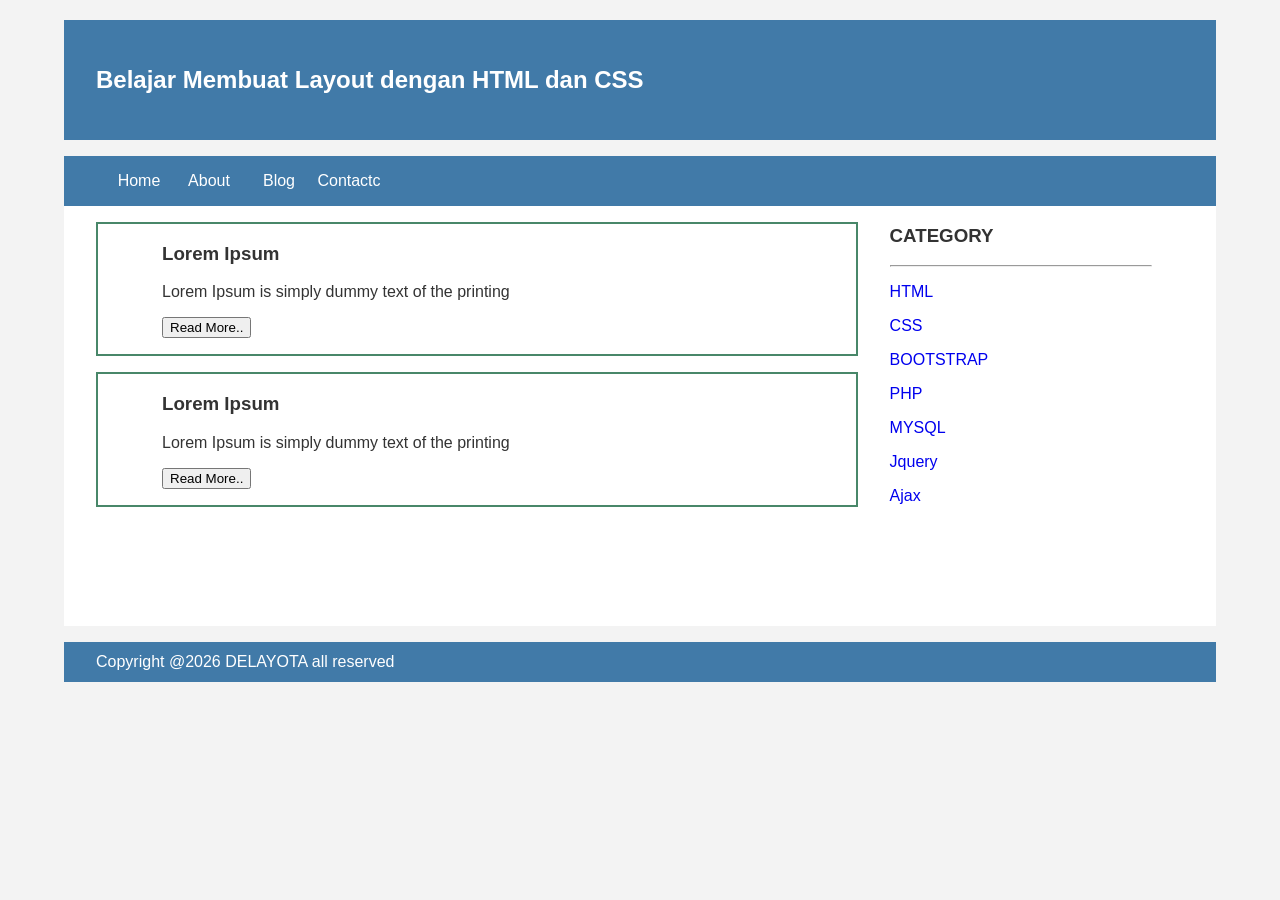
<file: index.html>
<!DOCTYPE html>
<html >
<head>
    <title>Belajar HTML</TITLE>
    <link rel="stylesheet" href="style.css">
</head> 
<body> 
    <div class="header">
        <div class="jarak">
            <h2>Belajar Membuat Layout dengan HTML dan CSS</h2>
        </div>
    </div>
    <div class="menu">
        <ul>
            <li><a href="#">Home</a></li>
            <li><a href="#">About</a></li>
            <li><a href="#">Blog</a></li>
            <li><a href="#">Contactc</a></li>
        </ul>
    </div>
    <div class="content">
            <div class="jarak">
                    <!-- kiri -->
                    <div class="kiri">
                            <!-- blog -->
                            <div class="border">
                                    <div class="jarak">
                                            <h3>Lorem Ipsum</h3>
                                            <p>Lorem Ipsum is simply dummy text of the printing</p>
                                            <button class="btn">Read More..</button>
                                    </div>
                            </div>
                            <!-- end blog -->
                            <!-- blog -->
                            <div class="border">
                                    <div class="jarak">
                                            <h3>Lorem Ipsum</h3>
                                            <p>Lorem Ipsum is simply dummy text of the printing</p>
                                            <button class="btn">Read More..</button>
                                    </div>
                            </div>
                            <!-- end blog -->
                    </div>
                    <!-- kiri -->  
                    <!-- kanan -->
                    <div class="kanan">
                            <div class="jarak">
                                    <h3>CATEGORY</h3>
                                    <hr/>
                                    <p><a href="#" class="undecor">HTML</a></p>
                                    <p><a href="#" class="undecor">CSS</a></p>
                                    <p><a href="#" class="undecor">BOOTSTRAP</a></p>
                                    <p><a href="#" class="undecor">PHP</a></p>
                                    <p><a href="#" class="undecor">MYSQL</a></p>
                                    <p><a href="#" class="undecor">Jquery</a></p>
                                    <p><a href="#" class="undecor">Ajax</a></p>
                            </div>
                    </div>
                    <!-- kanan -->
            </div>
    </div>
    <div class="footer">
            <div class="jarak">
                    <p>Copyright @2026 DELAYOTA all reserved</p>
            </div>
    </div>
</file>
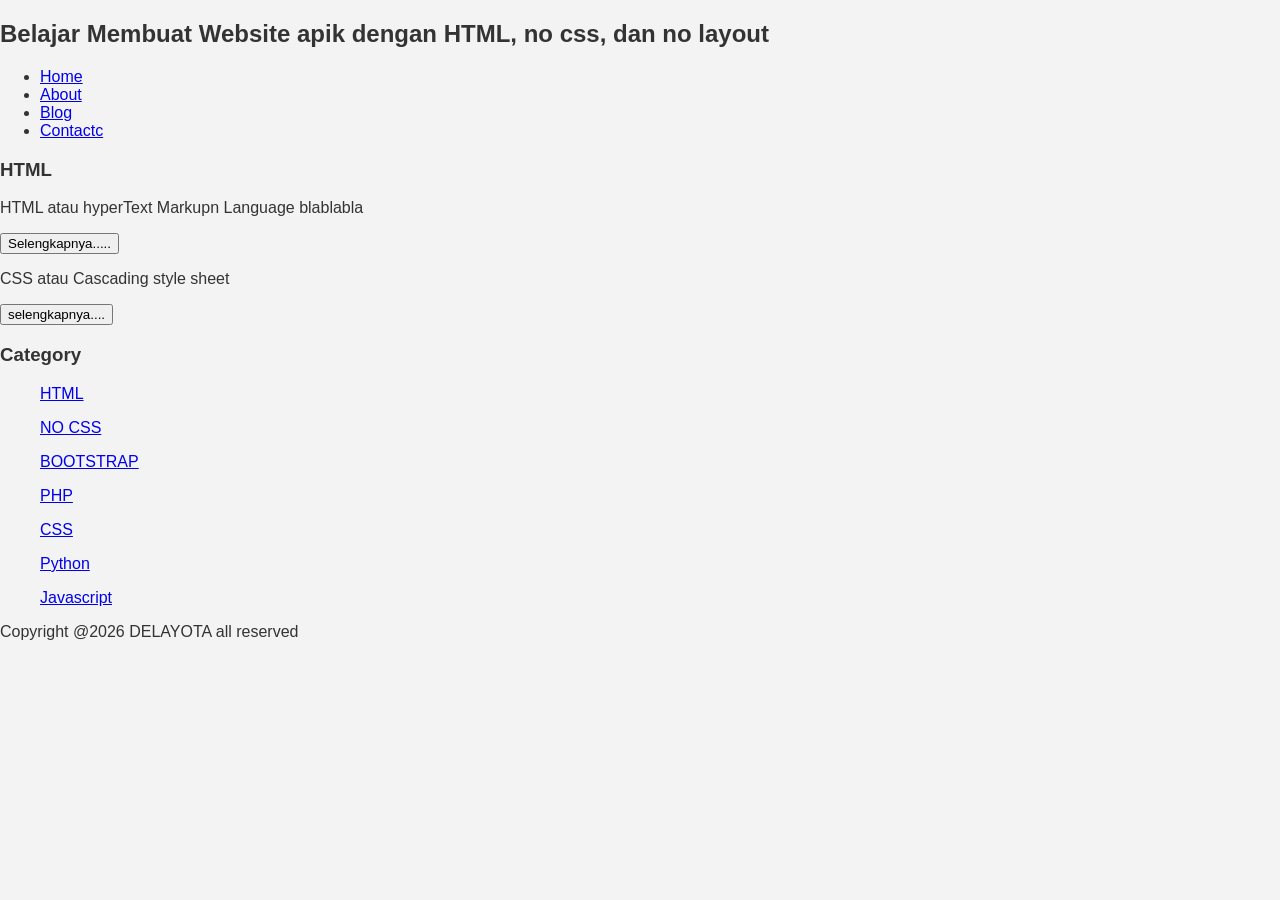
<file: about.html>
<!DOCTYPE html>
<html >
    <head>
        <title>Belajar HTML</TITLE>
        <link rel="stylesheet" href="style.css">
   </head>   
   <body bgcolor=ADD8E6>
    <h2>Belajar Membuat Website apik dengan HTML, no css, dan no layout</h2>
     <ul>
       <li><a href="index.html">Home</a></li>
       <li><a href="about.html">About</a></li>
       <li><a href="#">Blog</a></li>
       <li><a href="#">Contactc</a></li>
     </ul>
       <h3>HTML</h3>

       <p>HTML atau hyperText Markupn Language blablabla</p>
       <button>Selengkapnya.....</button>
       <p>CSS atau Cascading style sheet</p>
       <button>selengkapnya....</button>


     <h3>Category</h3>
     <ul>  
       <p><a href="#" >HTML</a></p>
       <p><a href="#" >NO CSS</a></p>
       <p><a href="#" >BOOTSTRAP</a></p>
       <p><a href="#" >PHP</a></p>
       <p><a href="#" >CSS</a></p>
       <p><a href="#" >Python</a></p>
       <p><a href="#" >Javascript</a></p>
     </ul>
       <p>Copyright @2026 DELAYOTA all reserved</p>
    </body>
</html>
</file>
<file: style.css>
body{
    background:#f3f3f3;
    color:#333;
    width:100%;
    font-family:sans-serif;
    margin:0 auto;
}

.header{
    width:90%;
    margin:auto;
    height:120px;
    line-height:120px;
    background:#417aa8;
    color:#fff;
}

.jarak{
    padding:0 2pc;
}

.menu{
    background-color:#417aa8;
    height:50px;
    line-height:50px;
    position:relative;
    width:90%;
    margin:0 auto;
    padding:0 auto;
}

.menu ul {
     list-style:none;
}

.menu ul li a {
    float:left;
    width:70px;
    display:block;
    text-align:center;
    color:#FFF;
    text-decoration:none;
}

.menu ul li a:hover {
    background-color:#4b88bb;
    display:block;
}

.content{
    width:90%;
    margin:auto;
    height:420px;
    padding:0.1px;
    background:#fff;
    color:#333;
}

.border{
    border: 2px solid #488769;
    margin-top: 1pc;
    padding-bottom: 1pc;
    padding-left:2pc;
    padding-right:2pc;
}

.kiri{
    width:70%;
    float:left;
    margin:auto;
    background:#fff;
    height:420px;
}

.kanan{
    width: 30%;
    float:left;
    margin:auto;
    background:#fff;
    height:420px;
}

.undecor{
    text-decoration:none;
}

.footer {
    width:90%;
    margin:auto;
    height:40px;
    line-height:40px;
    background: #417aa8;
    color:#fff;
    margin-bottom: 1pc;
}
</file>
